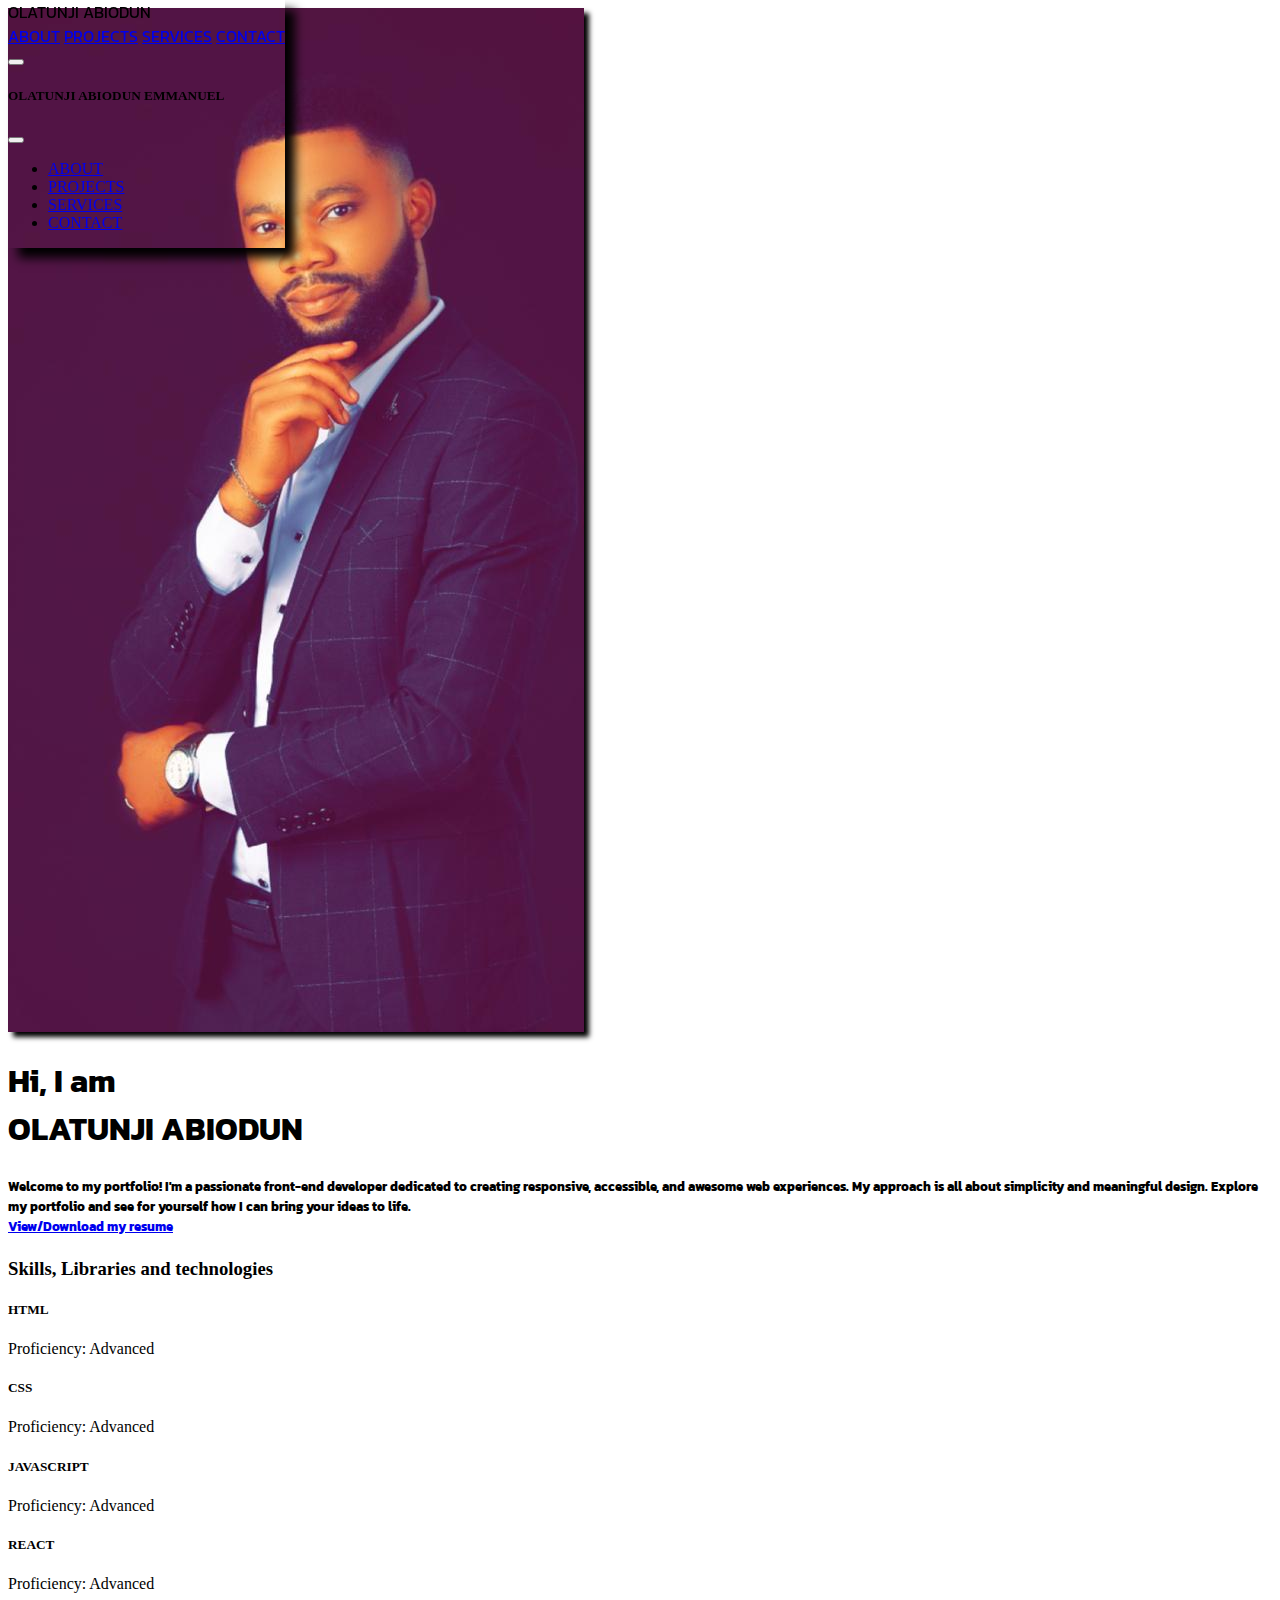
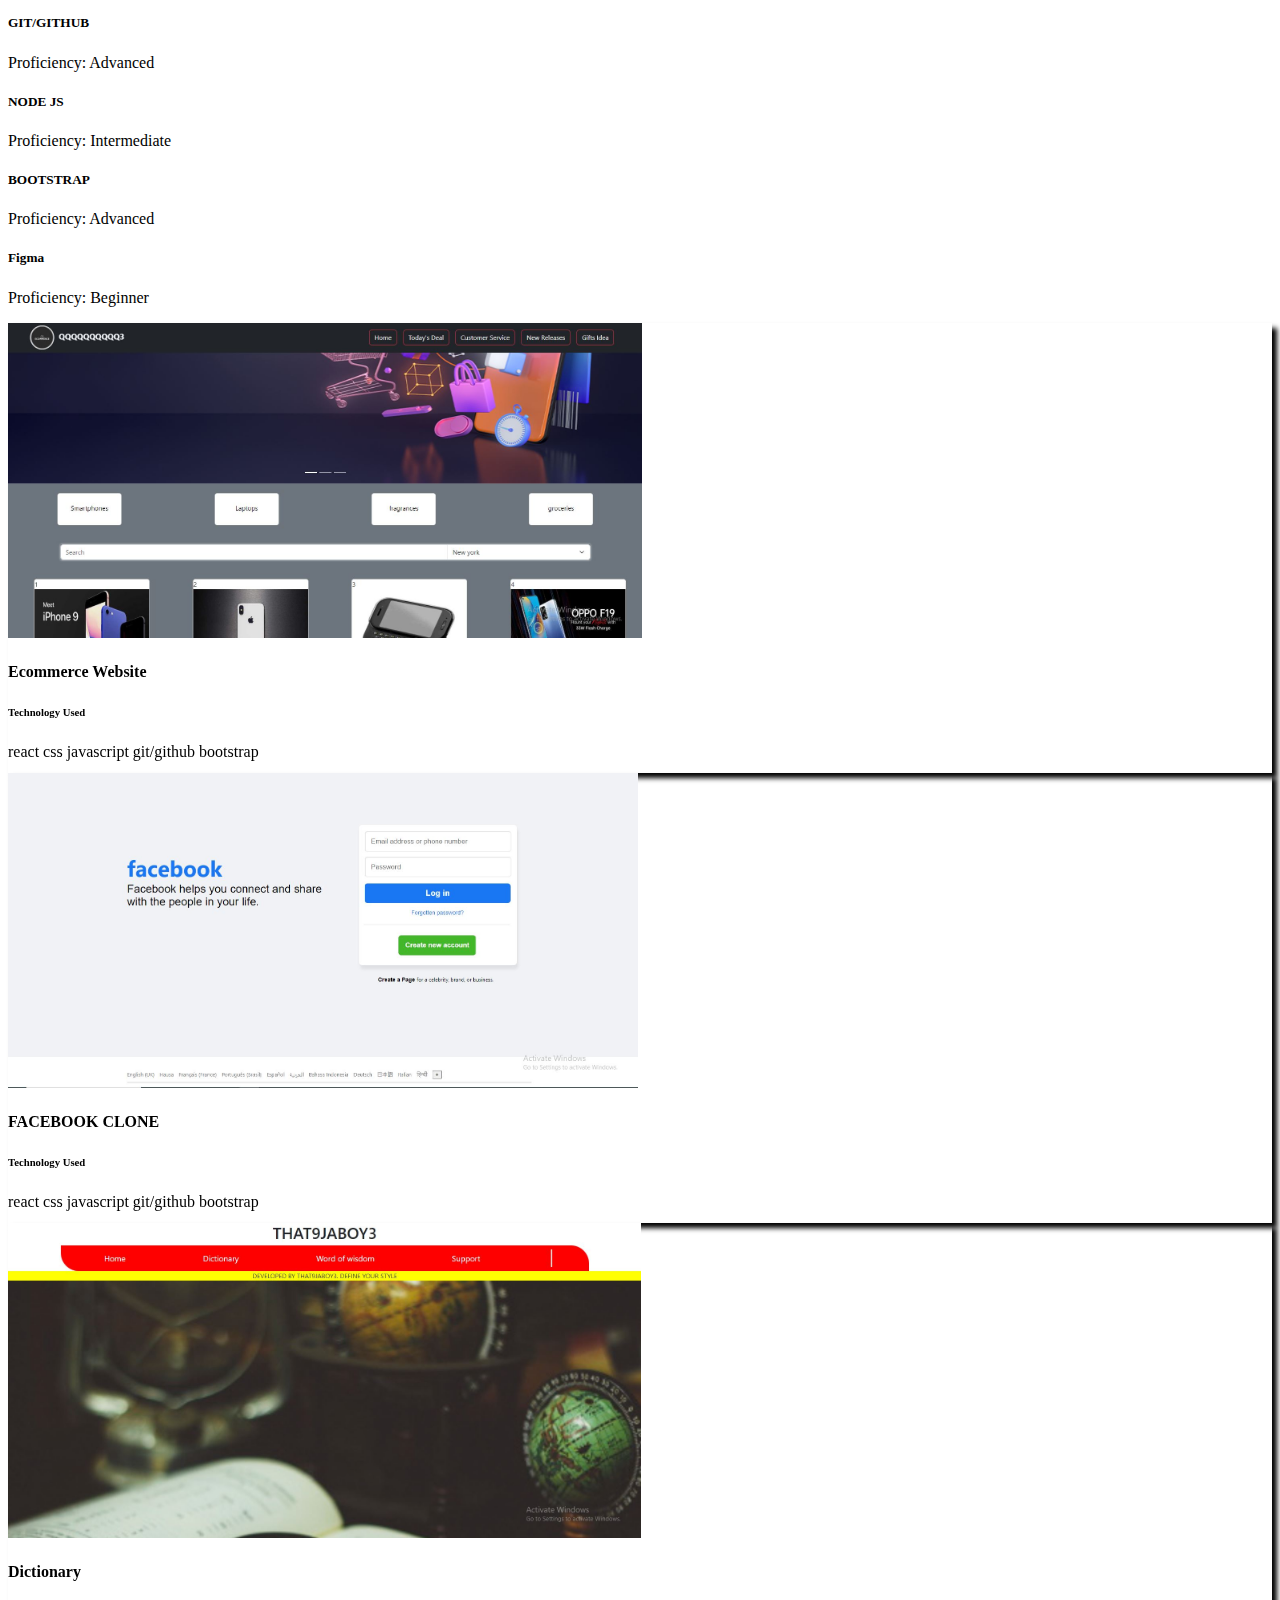
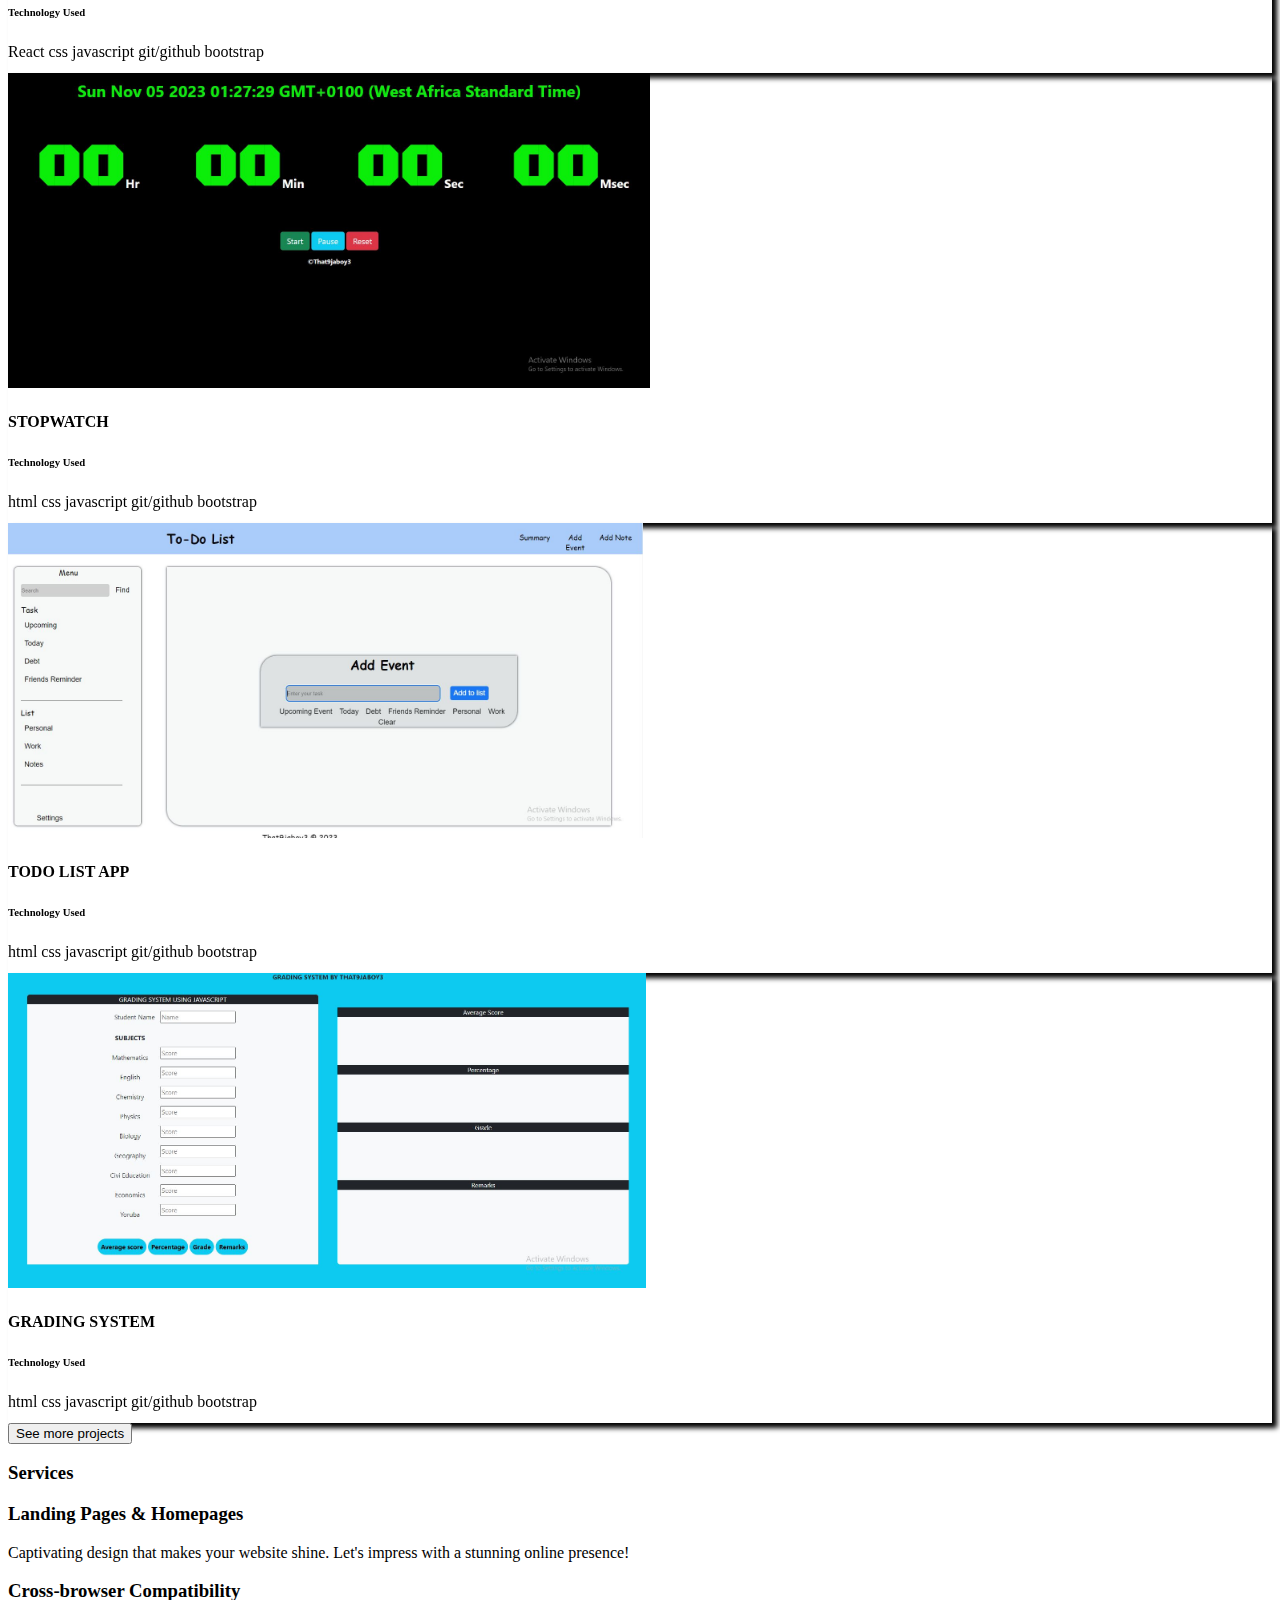
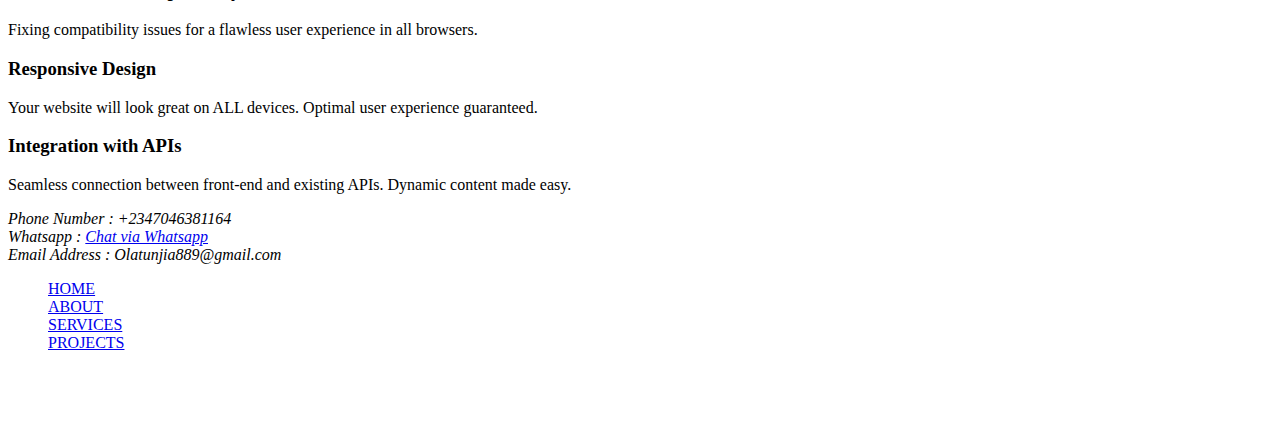
<file: index.html>
<!DOCTYPE html>
<html lang="en">
<head>
    <link rel="stylesheet" href="style.css">
    <meta charset="UTF-8">
    <meta name="viewport" content="width=device-width, initial-scale=1.0">
    <link rel="stylesheet" href="https://cdnjs.cloudflare.com/ajax/libs/font-awesome/6.4.2/css/all.min.css" integrity="sha512-z3gLpd7yknf1YoNbCzqRKc4qyor8gaKU1qmn+CShxbuBusANI9QpRohGBreCFkKxLhei6S9CQXFEbbKuqLg0DA==" crossorigin="anonymous" referrerpolicy="no-referrer" />
    <link href="https://cdn.jsdelivr.net/npm/bootstrap@5.3.2/dist/css/bootstrap.min.css" rel="stylesheet" integrity="sha384-T3c6CoIi6uLrA9TneNEoa7RxnatzjcDSCmG1MXxSR1GAsXEV/Dwwykc2MPK8M2HN" crossorigin="anonymous">
    <title>Olatunji Abiodun Portfolio</title>
    <link rel="preconnect" href="https://fonts.googleapis.com">
<link rel="preconnect" href="https://fonts.gstatic.com" crossorigin>
<link href="https://fonts.googleapis.com/css2?family=Kanit:wght@300&display=swap" rel="stylesheet">

</head>
<body>
    <nav class="navbar navbar-dark bg-black p-3 Naav">
        <div class="container-fluid d-flex justify-content-around">
          <div class="navbar-brand font"><i class="fa-solid fa-code"></i> OLATUNJI ABIODUN</div>
          <div class="d-none  text-light d-md-flex justify-content-around">
            <a href="#about" class="pe-3 font btn text-light" >ABOUT</a> 
            <a href="#projects" class="pe-3 font btn text-light">PROJECTS</a>
            <a href="#services" class="pe-3 font btn text-light">SERVICES</a>
            <a href="#footer" class="pe-3 font btn text-light">CONTACT</a>
          </div>
          <button class="navbar-toggler d-md-none" type="button" data-bs-toggle="offcanvas" data-bs-target="#offcanvasDarkNavbar" aria-controls="offcanvasDarkNavbar" aria-label="Toggle navigation">
            <span class="navbar-toggler-icon"></span>
          </button>
          <div class="offcanvas offcanvas-end text-bg-dark" tabindex="-1" id="offcanvasDarkNavbar" data-bs-scroll="true" aria-labelledby="offcanvasDarkNavbarLabel">
            <div class="offcanvas-header">
              <h5 class="offcanvas-title" id="offcanvasDarkNavbarLabel">OLATUNJI ABIODUN EMMANUEL</h5>
              <button type="button" class="btn-close btn-close-white" data-bs-dismiss="offcanvas" aria-label="Close"></button>
            </div>
            <div class="offcanvas-body">
              <ul class="navbar-nav justify-content-end flex-grow-1 pe-3">
                <li class="nav-item">
                  <a class="nav-link active" aria-current="page" href="#about" id="ab">ABOUT</a>
                </li>
                <li class="nav-item">
                  <a class="nav-link" href="#projects" id="ab1">PROJECTS</a>
                </li>
                <li class="nav-item">
                    <a class="nav-link" href="#services" onclick="ab2()" id="ab2">SERVICES</a>
                  </li>
                  <li class="nav-item">
                    <a class="nav-link" href="#footer" onclick="ab3()" id="ab3">CONTACT</a>
                  </li>
              </ul>
            </div>
          </div>
        </div>
      </nav>

<section class="container-sm mt-5 d-md-flex justify-content-around mb-5" id="about">
            <div class="text-center img1 mb-4 mb-md-0">
                <img src="/gallery/img.jpg" class="img-thumbnail dp" alt="...">
              </div>
        
        <div class=" font">
            <h1 class="border font fw-bolder p-3 border-5 border-top-0 border-end-0 border-bottom-0 border-black ms-md-5">Hi, I am <br> OLATUNJI ABIODUN</h1>
            <h5 class="mt-4 text-center ms-md-5">Welcome to my portfolio! I'm a passionate front-end developer dedicated to creating 
                responsive, accessible, and awesome web experiences. My approach is all about simplicity and meaningful design. Explore my portfolio and see 
                for yourself how I can bring your ideas to life. <div><a  class="" href="/resume.html" target="_blank">View/Download my resume</a></div>
            </h5>
            
        </div>
</section>

<section class="container-sm mb-5">
<h3 class="border border-3 border-top-0 border-end-0 mb-5 ps-3">Skills, Libraries and technologies</h3>
<div class="row">
  <div class="col-sm-6 mb-sm-0">
    <div class="card bg-black text-light mb-2">
      <div class="card-body">
        <h5 class="card-title">HTML <i class="fa-brands fa-html5"></i></h5>
        <p class="card-text">Proficiency: Advanced</p>
        
      </div>
    </div>
  </div>
  <div class="col-sm-6">
    <div class="card  bg-black text-light mb-2">
      <div class="card-body">
        <h5 class="card-title">CSS <i class="fa-brands fa-css3-alt"></i> </h5>
        <p class="card-text">Proficiency: Advanced</p>
        
      </div>
    </div>
  </div>
  <div class="col-sm-6 mb-sm-0">
    <div class="card  bg-black text-light mb-2">
      <div class="card-body">
        <h5 class="card-title">JAVASCRIPT <i class="fa-brands fa-js"></i></h5>
        <p class="card-text">Proficiency: Advanced</p>
        
      </div>
    </div>
  </div>
  <div class="col-sm-6">
    <div class="card  bg-black text-light mb-2">
      <div class="card-body">
        <h5 class="card-title">REACT <i class="fa-brands fa-react"></i></h5>
        <p class="card-text">Proficiency: Advanced</p>
        
      </div>
    </div>
  </div>
  <div class="col-sm-6 mb-sm-0">
    <div class="card  bg-black text-light mb-2">
      <div class="card-body">
        <h5 class="card-title">GIT/GITHUB <i class="fa-brands fa-github"></i></h5>
        <p class="card-text">Proficiency: Advanced</p>
        
      </div>
    </div>
  </div>
  <div class="col-sm-6">
    <div class="card  bg-black text-light mb-2">
      <div class="card-body">
        <h5 class="card-title">NODE JS <i class="fa-brands fa-node-js"></i></h5>
        <p class="card-text">Proficiency: Intermediate</p>
        
      </div>
    </div>
  </div>
  <div class="col-sm-6 mb-sm-0">
    <div class="card  bg-black text-light mb-2">
      <div class="card-body">
        <h5 class="card-title">BOOTSTRAP <i class="fa-brands fa-bootstrap"></i></h5>
        <p class="card-text">Proficiency: Advanced</p>
        
      </div>
    </div>
  </div>
  <div class="col-sm-6">
    <div class="card  bg-black text-light mb-2">
      <div class="card-body">
        <h5 class="card-title">Figma <i class="fa-brands fa-figma"></i></h5>
        <p class="card-text">Proficiency: Beginner</p>
        
      </div>
    </div>
  </div>
</div>
</section>


<section class="container-sm" id="projects">


    <div class="container pt-5 team">
        <div class="row">
        <div class="col-lg-3 col-md-6 col-lg-4 mb-5 dp">
        <div class="card border-0 bg-secondary text-center text-white" style=" height: 50vh;">
        <img class="card-img-top" src="/gallery/ecommerce.JPG" alt="" style="height: 70%;">
        <div class="card-social d-flex align-items-center justify-content-center">
                <a class="btn btn-outline-light rounded-circle text-center mr-2 px-0" style="width: 40px; height: 40px;"
                 href="https://that9jaboy3ecommerce.netlify.app/" target="_blank"><i class="fa-brands fa-chrome"></i></a>
                <a class="btn btn-outline-light rounded-circle text-center mr-2 px-0" style="width: 40px; height: 40px;" 
                href="https://github.com/OlatunjiAbiodunEmmanuel/ECOMMERCE" target="_blank"><i class="fa-brands fa-github"></i></a>
        </div>
        <div class="card-body bg-secondary">
                <h4 class="card-title">Ecommerce Website</h4>
                <h6 class="card-title">Technology Used</h6>
                <p class="card-text">
                  <span class="bg-secondary rounded-2 p-1">react</span>
                  <span class="bg-secondary rounded-2 p-1">css</span>
                  <span class="bg-secondary rounded-2 p-1">javascript</span>
                  <span class="bg-secondary rounded-2 p-1">git/github</span>
                  <span class="bg-secondary rounded-2 p-1">bootstrap</span></li>
              </p>
        </div>
        </div>
        </div>
        <div class="col-lg-3 col-md-6 col-lg-4 mb-5 dp">
          <div class="card border-0 bg-secondary text-center text-white" style=" height: 50vh;">
          <img class="card-img-top" src="/gallery/facebook.JPG" alt="" style="height: 70%;">
          <div class="card-social d-flex align-items-center justify-content-center">
                  <a class="btn btn-outline-light rounded-circle text-center mr-2 px-0" style="width: 40px; height: 40px;"
                   href="https://that9jaboy3-facebook-clone.netlify.app/" target="_blank"><i class="fa-brands fa-chrome"></i></a>
                  <a class="btn btn-outline-light rounded-circle text-center mr-2 px-0" style="width: 40px; height: 40px;" 
                  href="https://github.com/OlatunjiAbiodunEmmanuel/Facebook-landingPage-Clone" target="_blank"><i class="fa-brands fa-github"></i></a>
          </div>
          <div class="card-body bg-secondary">
                  <h4 class="card-title">FACEBOOK CLONE</h4>
                  <h6 class="card-title">Technology Used</h6>
                  <p class="card-text">
                    <span class="bg-secondary rounded-2 p-1">react</span>
                    <span class="bg-secondary rounded-2 p-1">css</span>
                    <span class="bg-secondary rounded-2 p-1">javascript</span>
                    <span class="bg-secondary rounded-2 p-1">git/github</span>
                    <span class="bg-secondary rounded-2 p-1">bootstrap</span></li>
                </p>
          </div>
          </div>
          </div>
  
          <div class="col-lg-3 col-md-6 col-lg-4 mb-5 dp">
              <div class="card border-0 bg-secondary text-center text-white" style=" height: 50vh;">
              <img class="card-img-top" src="/gallery/dictionary.JPG" alt="" style="height: 70%;">
              <div class="card-social d-flex align-items-center justify-content-center">
                      <a class="btn btn-outline-light rounded-circle text-center mr-2 px-0" style="width: 40px; height: 40px;"
                       href="https://that9jaboy3dictionary.netlify.app/" target="_blank"><i class="fa-brands fa-chrome"></i></a>
                      <a class="btn btn-outline-light rounded-circle text-center mr-2 px-0" style="width: 40px; height: 40px;" 
                      href="https://github.com/OlatunjiAbiodunEmmanuel/Dictionary-and-Quote-App" target="_blank"><i class="fa-brands fa-github"></i></a>
              </div>
              <div class="card-body bg-secondary">
                      <h4 class="card-title">Dictionary</h4>
                      <h6 class="card-title">Technology Used</h6>
                      <p class="card-text">
                        <span class="bg-secondary rounded-2 p-1">React</span>
                        <span class="bg-secondary rounded-2 p-1">css</span>
                        <span class="bg-secondary rounded-2 p-1">javascript</span>
                        <span class="bg-secondary rounded-2 p-1">git/github</span>
                        <span class="bg-secondary rounded-2 p-1">bootstrap</span></li>
                    </p>
              </div>
              </div>
              </div>
  
          <div class="col-lg-3 col-md-6 col-lg-4 mb-5 dp">
              <div class="card border-0 bg-secondary text-center text-white" style=" height: 50vh;">
              <img class="card-img-top" src="/gallery/stopwatch.JPG" alt="" style="height: 70%;">
              <div class="card-social d-flex align-items-center justify-content-center">
                      <a class="btn btn-outline-light rounded-circle text-center mr-2 px-0" style="width: 40px; height: 40px;"
                       href="https://that9jaboy3-digital-stopwatch.netlify.app" target="_blank"><i class="fa-brands fa-chrome"></i></a>
                      <a class="btn btn-outline-light rounded-circle text-center mr-2 px-0" style="width: 40px; height: 40px;" 
                      href="https://github.com/OlatunjiAbiodunEmmanuel/DIGITAL-STOWATCH" target="_blank"><i class="fa-brands fa-github"></i></a>
              </div>
              <div class="card-body bg-secondary">
                      <h4 class="card-title">STOPWATCH</h4>
                      <h6 class="card-title">Technology Used</h6>
                      <p class="card-text">
                        <span class="bg-secondary rounded-2 p-1">html</span>
                        <span class="bg-secondary rounded-2 p-1">css</span>
                        <span class="bg-secondary rounded-2 p-1">javascript</span>
                        <span class="bg-secondary rounded-2 p-1">git/github</span>
                        <span class="bg-secondary rounded-2 p-1">bootstrap</span></li>
                    </p>
              </div>
              </div>
              </div>
              
              <div class="col-lg-3 col-md-6 col-lg-4 mb-5 dp">
                  <div class="card border-0 bg-secondary text-center text-white" style=" height: 50vh;">
                  <img class="card-img-top" src="/gallery/todolist.JPG" alt="" style="height: 70%;">
                  <div class="card-social d-flex align-items-center justify-content-center">
                          <a class="btn btn-outline-light rounded-circle text-center mr-2 px-0" style="width: 40px; height: 40px;"
                           href="https://that9jaboy3-to-do-list.netlify.app/" target="_blank"><i class="fa-brands fa-chrome"></i></a>
                          <a class="btn btn-outline-light rounded-circle text-center mr-2 px-0" style="width: 40px; height: 40px;" 
                          href="https://github.com/OlatunjiAbiodunEmmanuel/ToDoList-Application" target="_blank"><i class="fa-brands fa-github"></i></a>
                  </div>
                  <div class="card-body bg-secondary">
                          <h4 class="card-title">TODO LIST APP</h4>
                          <h6 class="card-title">Technology Used</h6>
                          <p class="card-text">
                            <span class="bg-secondary rounded-2 p-1">html</span>
                            <span class="bg-secondary rounded-2 p-1">css</span>
                            <span class="bg-secondary rounded-2 p-1">javascript</span>
                            <span class="bg-secondary rounded-2 p-1">git/github</span>
                            <span class="bg-secondary rounded-2 p-1">bootstrap</span></li>
                        </p>
                  </div>
                  </div>
                  </div>
  
                  <div class="col-lg-3 col-md-6 col-lg-4 mb-5 dp">
                      <div class="card border-0 bg-secondary text-center text-white" style=" height: 50vh;">
                      <img class="card-img-top" src="/gallery/gradesystem.JPG" alt="" style="height: 70%;">
                      <div class="card-social d-flex align-items-center justify-content-center">
                              <a class="btn btn-outline-light rounded-circle text-center mr-2 px-0" style="width: 40px; height: 40px;"
                               href="https://that9jaboy3-grading-system.netlify.app/" target="_blank"><i class="fa-brands fa-chrome"></i></a>
                              <a class="btn btn-outline-light rounded-circle text-center mr-2 px-0" style="width: 40px; height: 40px;" 
                              href="https://github.com/OlatunjiAbiodunEmmanuel/Grading-system" target="_blank"><i class="fa-brands fa-github"></i></a>
                      </div>
                      <div class="card-body bg-secondary">
                              <h4 class="card-title">GRADING SYSTEM</h4>
                              <h6 class="card-title">Technology Used</h6>
                              <p class="card-text">
                                <span class="bg-secondary rounded-2 p-1">html</span>
                                <span class="bg-secondary rounded-2 p-1">css</span>
                                <span class="bg-secondary rounded-2 p-1">javascript</span>
                                <span class="bg-secondary rounded-2 p-1">git/github</span>
                                <span class="bg-secondary rounded-2 p-1">bootstrap</span></li>
                            </p>
                      </div>
                      </div>
                      </div>
    <a href="project.html"><button class="mt-1 rounded-2 text-light bg-black">See more projects</button></a>
</section>

<section class="container-sm mt-5" id="services">
<h3  class="border border-3 border-top-0 border-end-0 mb-5 ps-3">Services</h3>
<div class="row">
    <div class="col-sm-6 mb-sm-0">
      <div class="  mb-5">
        <div class="">
          <h3 class="mb-5"> <i class="fa-solid fa-plane-arrival fa-2xl me-3"></i>Landing Pages & Homepages</h3>
          <p class="">Captivating design that makes your website shine. Let's impress with a stunning online presence!</p>
          
        </div>
      </div>
    </div>
    <div class="col-sm-6">
      <div class=" mb-5">
        <div class="">
          <h3 class="mb-5"><i class="fa-brands fa-firefox-browser fa-2xl me-3"></i>Cross-browser Compatibility  </h3>
          <p class="">Fixing compatibility issues for a flawless user experience in all browsers.</p>
          
        </div>
      </div>
    </div>

    <div class="row">
        <div class="col-sm-6 mb-sm-0">
          <div class="  mb-5">
            <div class="">
              <h3 class="mb-5"><i class="fa-solid fa-mobile fa-2xl me-3"></i>Responsive Design </h3>
              <p class="">Your website will look great on ALL devices. Optimal user experience guaranteed.</p>
              
            </div>
          </div>
        </div>
        <div class="col-sm-6">
          <div class=" mb-2">
            <div class="">
              <h3 class="mb-5"> <i class="fa-solid fa-microchip fa-2xl me-3"></i>Integration with APIs</h3>
              <p class="">Seamless connection between front-end and existing APIs. Dynamic content made easy.</p>
              
            </div>
          </div>
        </div>
</section>

<footer class="bg-black text-light p-5 d-md-flex justify-content-around align-items-center" id="footer">
    <div class="">
        <address>
            <span><i class="fa-solid fa-mobile fa-lg me-3"></i> Phone Number : +2347046381164</span> <br>
            <span><i class="fa-brands fa-whatsapp fa-lg me-3"></i>Whatsapp : <a href="https://wa.me/+2347046381165" target="_blank">Chat via Whatsapp</a></span> <br>
            <span><i class="fa-solid fa-envelope fa-lg me-3"></i>Email Address : Olatunjia889@gmail.com</span>
        </address>
    </div>

<div class="text-center text-md-start">
<ul>
    <span><a  class="text-light text-decoration-none" href="#">HOME</a></span> <br>
    <span><a  class="text-light text-decoration-none" href="#about">ABOUT</a></span> <br>
    <span><a  class="text-light text-decoration-none" href="#services">SERVICES</a></span> <br>
    <span><a  class="text-light text-decoration-none" href="#projects">PROJECTS</a></span>
</ul> 
</div>
<div class="text-center">
    <span><a  class="text-light" href="#" target="_blank"><i class="fa-brands fa-x-twitter fa-lg"></i></a></span> <br>
    <span><a  class="text-light" href="#" target="_blank"><i class="fa-brands fa-instagram fa-lg"></i></a></span> <br>
    <span><a  class="text-light" href="https://github.com/OlatunjiAbiodunEmmanuel" target="_blank"><i class="fa-brands fa-github fa-lg"></i></a></span> <br>
    <span><a  class="text-light" href="https://wa.me/+2347046381165" target="_blank"><i class="fa-brands fa-whatsapp fa-lg"></i></a></span>
</div>

</footer>

<a href="#" class=" back-to-top" ><i class="fa fa-angle-double-up fa-2xl" style="color: gray;"></i></a>
<script src="script.js"></script>
<script src="https://cdn.jsdelivr.net/npm/bootstrap@5.3.2/dist/js/bootstrap.bundle.min.js" integrity="sha384-C6RzsynM9kWDrMNeT87bh95OGNyZPhcTNXj1NW7RuBCsyN/o0jlpcV8Qyq46cDfL" crossorigin="anonymous"></script>
</body>
</html>
</file>
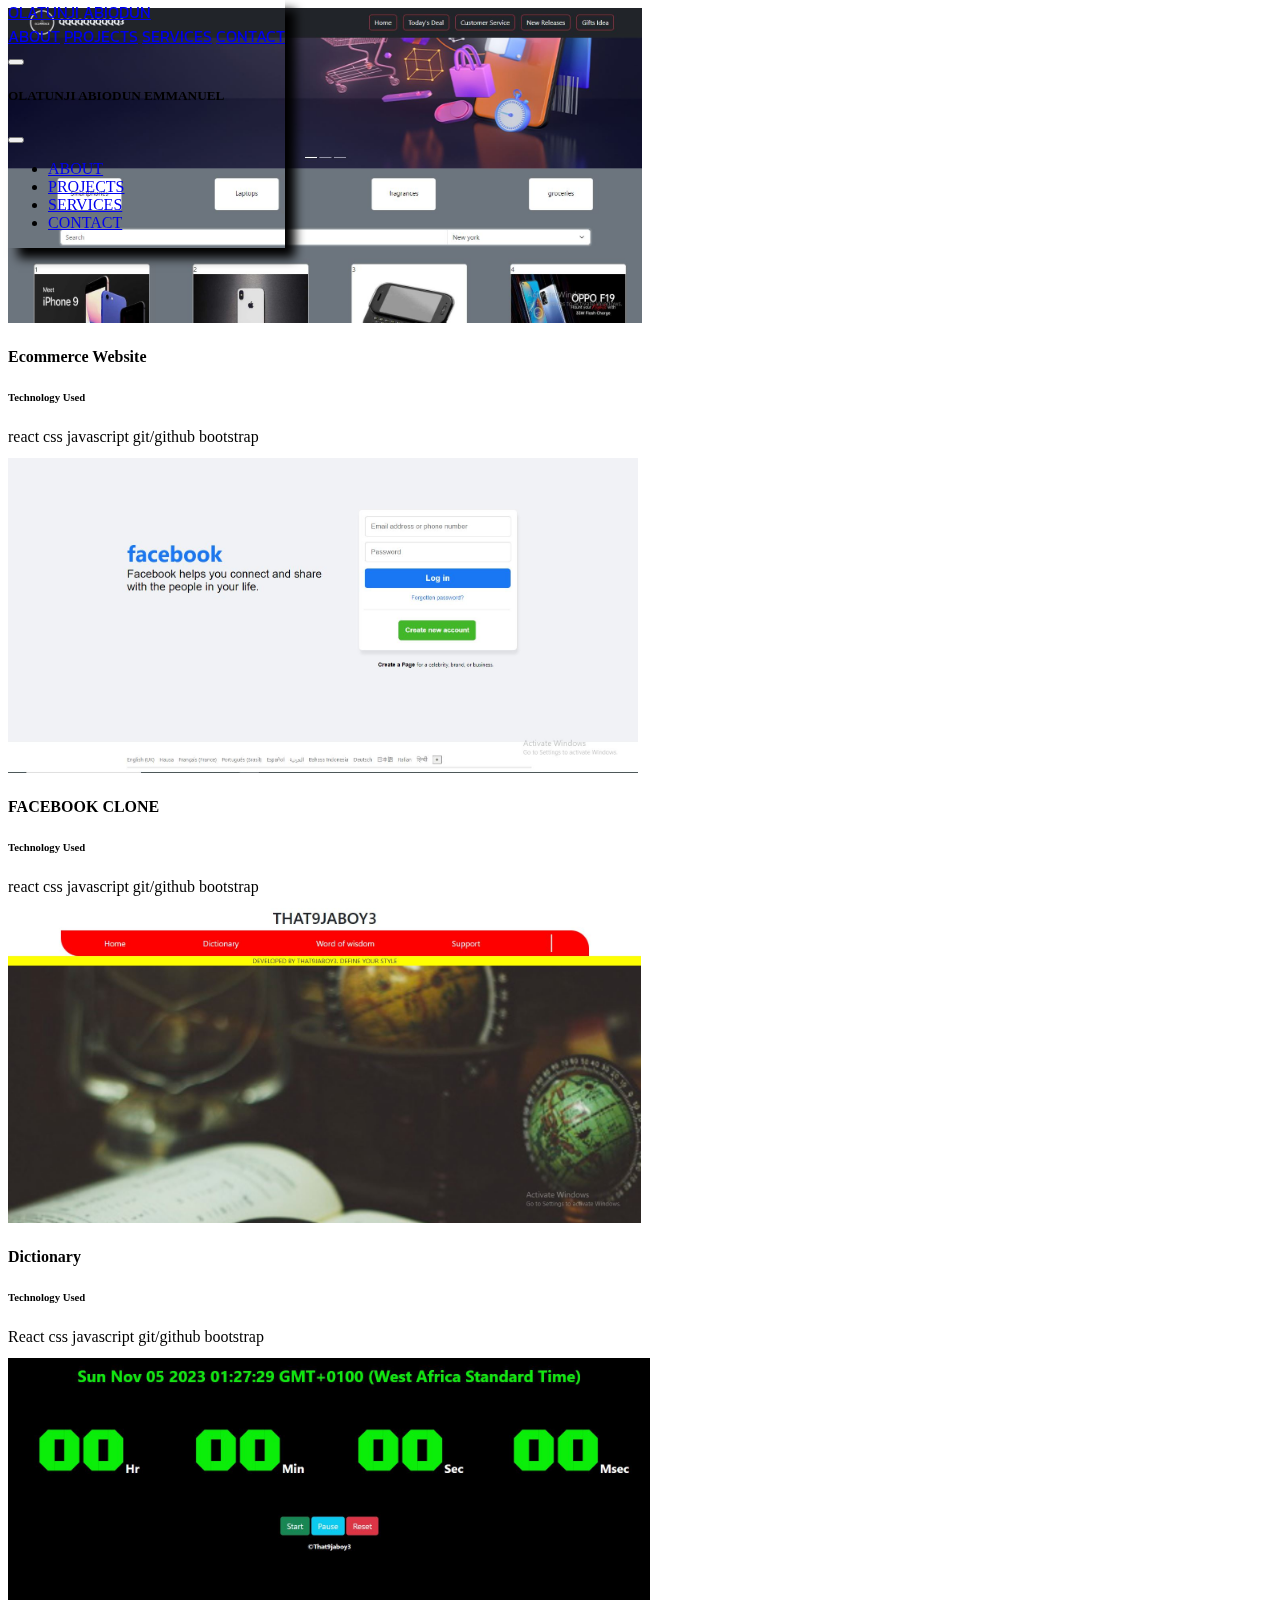
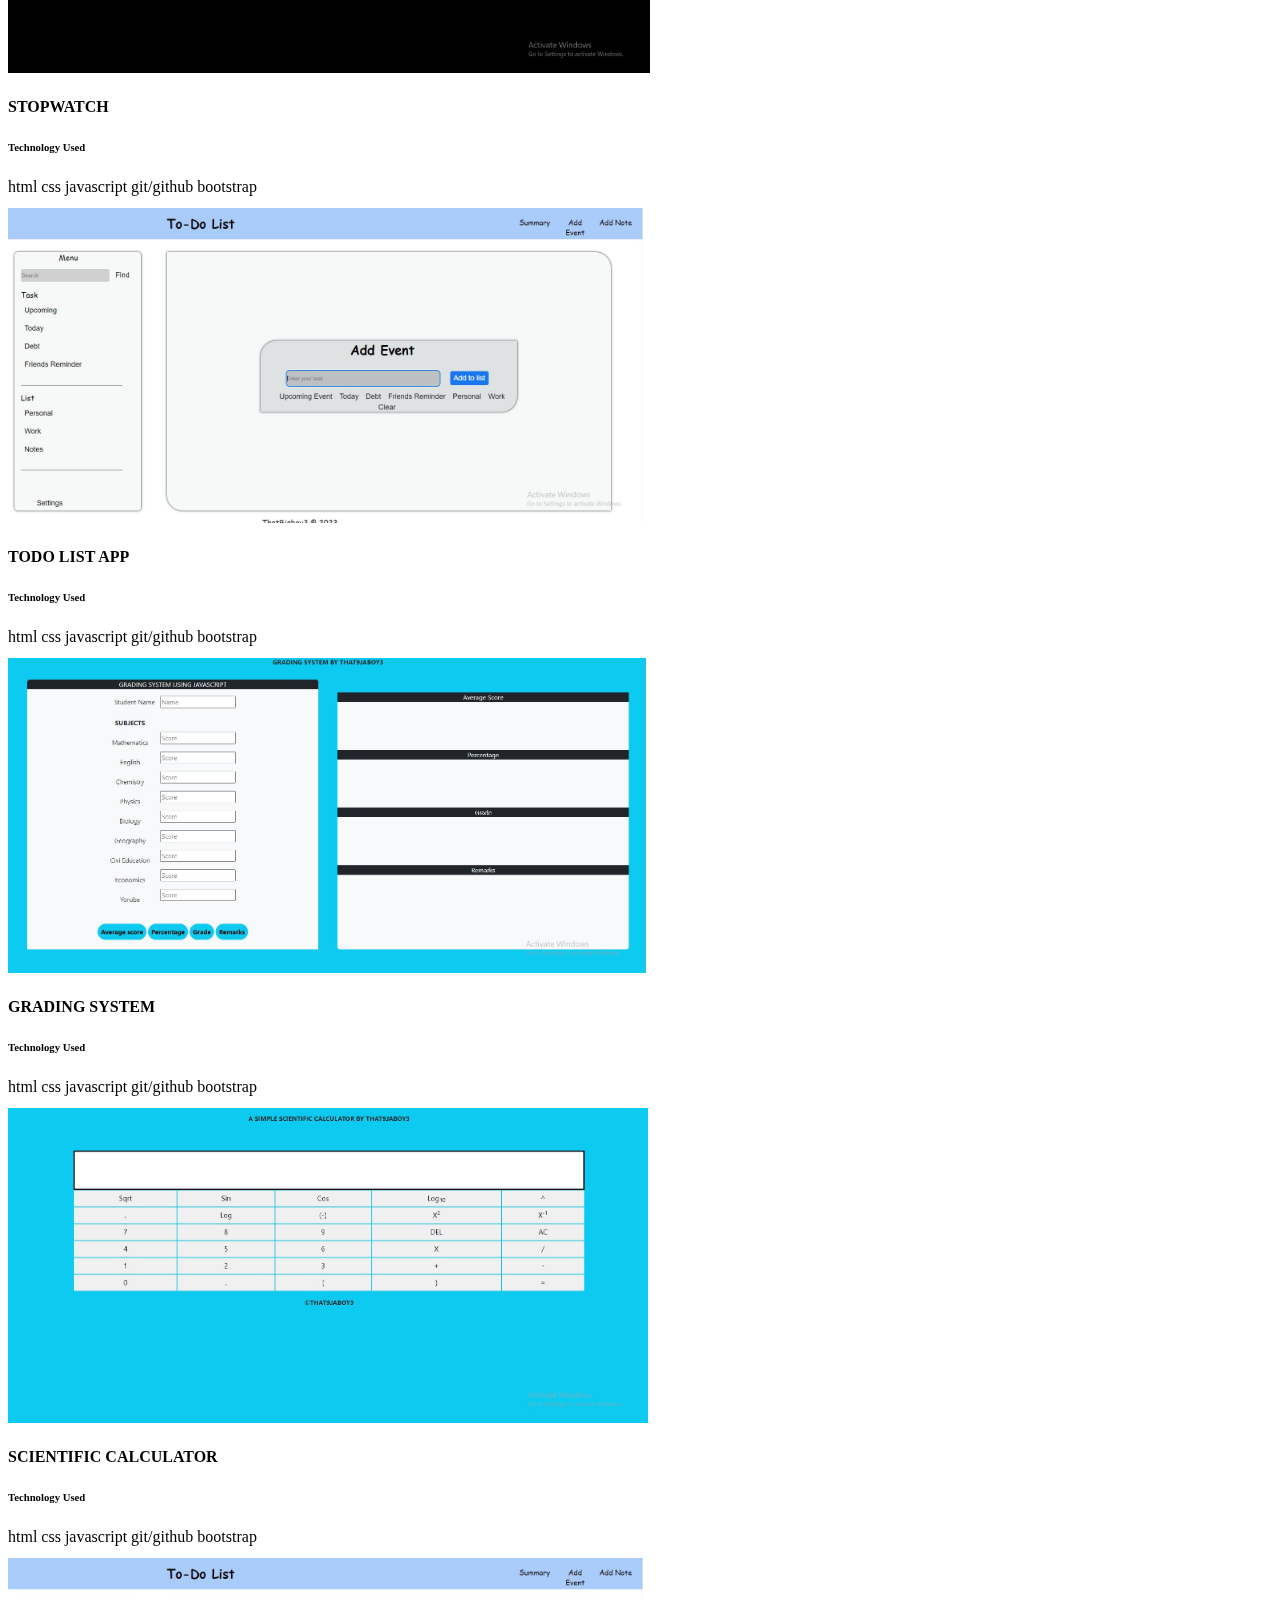
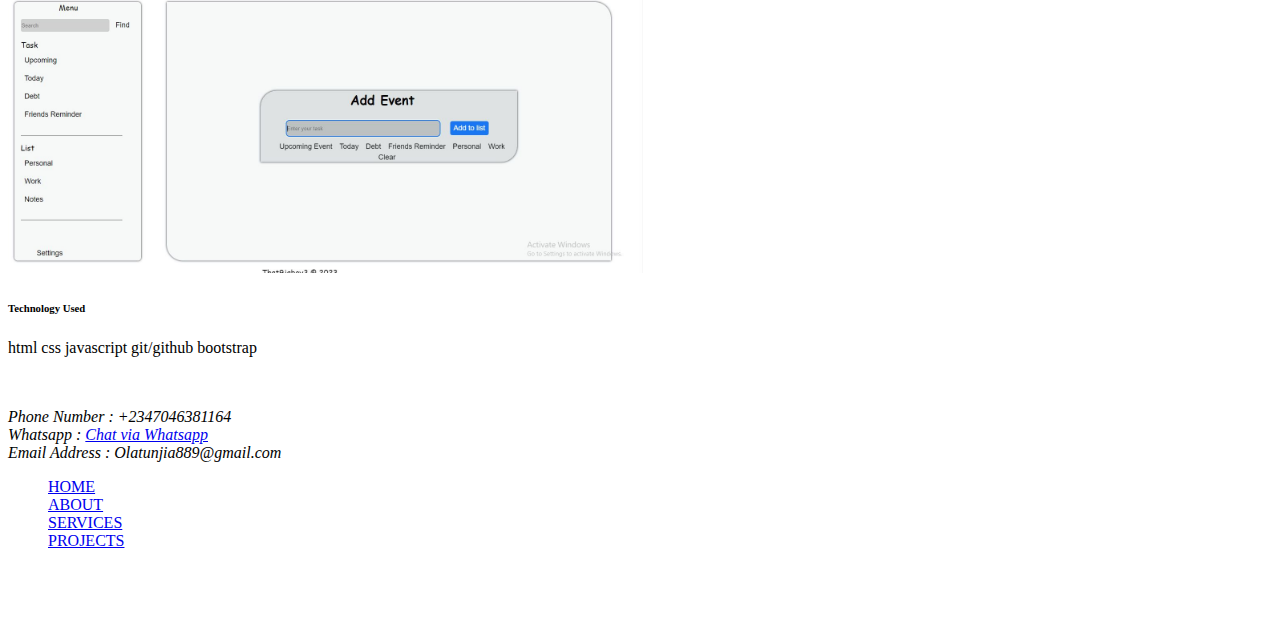
<file: project.html>
<!DOCTYPE html>
<html lang="en">
<head>
    <meta charset="UTF-8">
    <link rel="stylesheet" href="style.css">
    <link rel="preconnect" href="https://fonts.googleapis.com">
    <link rel="preconnect" href="https://fonts.gstatic.com" crossorigin>
    <link href="https://fonts.googleapis.com/css2?family=Kanit:wght@300&display=swap" rel="stylesheet">
    <link rel="stylesheet" href="https://cdnjs.cloudflare.com/ajax/libs/font-awesome/6.4.2/css/all.min.css" integrity="sha512-z3gLpd7yknf1YoNbCzqRKc4qyor8gaKU1qmn+CShxbuBusANI9QpRohGBreCFkKxLhei6S9CQXFEbbKuqLg0DA==" crossorigin="anonymous" referrerpolicy="no-referrer" />
    <link href="https://cdn.jsdelivr.net/npm/bootstrap@5.3.2/dist/css/bootstrap.min.css" rel="stylesheet" integrity="sha384-T3c6CoIi6uLrA9TneNEoa7RxnatzjcDSCmG1MXxSR1GAsXEV/Dwwykc2MPK8M2HN" crossorigin="anonymous">
    <meta name="viewport" content="width=device-width, initial-scale=1.0">
    <title>Projects</title>
</head>
<body>
    <nav class="navbar navbar-dark bg-black p-3 Naav">
        <div class="container-fluid d-flex justify-content-around ">
          <a href="index.html" class="navbar-brand font"><i class="fa-solid fa-code"></i> OLATUNJI ABIODUN</a>
          <div class="d-none  text-light d-md-flex justify-content-around">
            <a href="index.html#about" class="pe-3 font btn text-light" >ABOUT</a> 
            <a href="index.html#projects" class="pe-3 font btn text-light">PROJECTS</a>
            <a href="index.html#services" class="pe-3 font btn text-light">SERVICES</a>
            <a href="#footer" class="pe-3 font btn text-light">CONTACT</a>
          </div>
          <button class="navbar-toggler d-md-none" type="button" data-bs-toggle="offcanvas" data-bs-target="#offcanvasDarkNavbar" aria-controls="offcanvasDarkNavbar" aria-label="Toggle navigation">
            <span class="navbar-toggler-icon"></span>
          </button>
          <div class="offcanvas offcanvas-end text-bg-dark" tabindex="-1" id="offcanvasDarkNavbar" aria-labelledby="offcanvasDarkNavbarLabel">
            <div class="offcanvas-header">
              <h5 class="offcanvas-title" id="offcanvasDarkNavbarLabel">OLATUNJI ABIODUN EMMANUEL</h5>
              <button type="button" class="btn-close btn-close-white" data-bs-dismiss="offcanvas" aria-label="Close"></button>
            </div>
            <div class="offcanvas-body">
              <ul class="navbar-nav justify-content-end flex-grow-1 pe-3">
                <li class="nav-item">
                  <a class="nav-link active" aria-current="page" href="index.html#about">ABOUT</a>
                </li>
                <li class="nav-item">
                  <a class="nav-link" href="#">PROJECTS</a>
                </li>
                <li class="nav-item">
                    <a class="nav-link" href="index.html#services">SERVICES</a>
                  </li>
                  <li class="nav-item">
                    <a class="nav-link" href="#footer">CONTACT</a>
                  </li>
              </ul>
            </div>
          </div>
        </div>
      </nav>
    <section class="container-sm border border-5" id="projects">
        
        <div class="container pt-5 team">
      <div class="row">
      <div class="col-lg-3 col-md-6 mb-5">
      <div class="card border-0 bg-secondary text-center text-white" style=" height: 50vh;">
      <img class="card-img-top" src="/gallery/ecommerce.JPG" alt="" style="height: 70%;">
      <div class="card-social d-flex align-items-center justify-content-center">
              <a class="btn btn-outline-light rounded-circle text-center mr-2 px-0" style="width: 40px; height: 40px;"
               href="https://that9jaboy3ecommerce.netlify.app/" target="_blank"><i class="fa-brands fa-chrome"></i></a>
              <a class="btn btn-outline-light rounded-circle text-center mr-2 px-0" style="width: 40px; height: 40px;" 
              href="https://github.com/OlatunjiAbiodunEmmanuel/ECOMMERCE" target="_blank"><i class="fa-brands fa-github"></i></a>
      </div>
      <div class="card-body bg-secondary">
              <h4 class="card-title">Ecommerce Website</h4>
              <h6 class="card-title">Technology Used</h6>
              <p class="card-text">
                <span class="bg-secondary rounded-2 p-1">react</span>
                <span class="bg-secondary rounded-2 p-1">css</span>
                <span class="bg-secondary rounded-2 p-1">javascript</span>
                <span class="bg-secondary rounded-2 p-1">git/github</span>
                <span class="bg-secondary rounded-2 p-1">bootstrap</span></li>
            </p>
      </div>
      </div>
      </div>
      <div class="col-lg-3 col-md-6 mb-5">
        <div class="card border-0 bg-secondary text-center text-white" style=" height: 50vh;">
        <img class="card-img-top" src="/gallery/facebook.JPG" alt="" style="height: 70%;">
        <div class="card-social d-flex align-items-center justify-content-center">
                <a class="btn btn-outline-light rounded-circle text-center mr-2 px-0" style="width: 40px; height: 40px;"
                 href="https://that9jaboy3-facebook-clone.netlify.app/" target="_blank"><i class="fa-brands fa-chrome"></i></a>
                <a class="btn btn-outline-light rounded-circle text-center mr-2 px-0" style="width: 40px; height: 40px;" 
                href="https://github.com/OlatunjiAbiodunEmmanuel/Facebook-landingPage-Clone" target="_blank"><i class="fa-brands fa-github"></i></a>
        </div>
        <div class="card-body bg-secondary">
                <h4 class="card-title">FACEBOOK CLONE</h4>
                <h6 class="card-title">Technology Used</h6>
                <p class="card-text">
                  <span class="bg-secondary rounded-2 p-1">react</span>
                  <span class="bg-secondary rounded-2 p-1">css</span>
                  <span class="bg-secondary rounded-2 p-1">javascript</span>
                  <span class="bg-secondary rounded-2 p-1">git/github</span>
                  <span class="bg-secondary rounded-2 p-1">bootstrap</span></li>
              </p>
        </div>
        </div>
        </div>

        <div class="col-lg-3 col-md-6 mb-5">
            <div class="card border-0 bg-secondary text-center text-white" style=" height: 50vh;">
            <img class="card-img-top" src="/gallery/dictionary.JPG" alt="" style="height: 70%;">
            <div class="card-social d-flex align-items-center justify-content-center">
                    <a class="btn btn-outline-light rounded-circle text-center mr-2 px-0" style="width: 40px; height: 40px;"
                     href="https://that9jaboy3dictionary.netlify.app/" target="_blank"><i class="fa-brands fa-chrome"></i></a>
                    <a class="btn btn-outline-light rounded-circle text-center mr-2 px-0" style="width: 40px; height: 40px;" 
                    href="https://github.com/OlatunjiAbiodunEmmanuel/Dictionary-and-Quote-App" target="_blank"><i class="fa-brands fa-github"></i></a>
            </div>
            <div class="card-body bg-secondary">
                    <h4 class="card-title">Dictionary</h4>
                    <h6 class="card-title">Technology Used</h6>
                    <p class="card-text">
                      <span class="bg-secondary rounded-2 p-1">React</span>
                      <span class="bg-secondary rounded-2 p-1">css</span>
                      <span class="bg-secondary rounded-2 p-1">javascript</span>
                      <span class="bg-secondary rounded-2 p-1">git/github</span>
                      <span class="bg-secondary rounded-2 p-1">bootstrap</span></li>
                  </p>
            </div>
            </div>
            </div>

        <div class="col-lg-3 col-md-6 mb-5">
            <div class="card border-0 bg-secondary text-center text-white" style=" height: 50vh;">
            <img class="card-img-top" src="/gallery/stopwatch.JPG" alt="" style="height: 70%;">
            <div class="card-social d-flex align-items-center justify-content-center">
                    <a class="btn btn-outline-light rounded-circle text-center mr-2 px-0" style="width: 40px; height: 40px;"
                     href="https://that9jaboy3-digital-stopwatch.netlify.app" target="_blank"><i class="fa-brands fa-chrome"></i></a>
                    <a class="btn btn-outline-light rounded-circle text-center mr-2 px-0" style="width: 40px; height: 40px;" 
                    href="https://github.com/OlatunjiAbiodunEmmanuel/DIGITAL-STOWATCH" target="_blank"><i class="fa-brands fa-github"></i></a>
            </div>
            <div class="card-body bg-secondary">
                    <h4 class="card-title">STOPWATCH</h4>
                    <h6 class="card-title">Technology Used</h6>
                    <p class="card-text">
                      <span class="bg-secondary rounded-2 p-1">html</span>
                      <span class="bg-secondary rounded-2 p-1">css</span>
                      <span class="bg-secondary rounded-2 p-1">javascript</span>
                      <span class="bg-secondary rounded-2 p-1">git/github</span>
                      <span class="bg-secondary rounded-2 p-1">bootstrap</span></li>
                  </p>
            </div>
            </div>
            </div>
            
            <div class="col-lg-3 col-md-6 mb-5">
                <div class="card border-0 bg-secondary text-center text-white" style=" height: 50vh;">
                <img class="card-img-top" src="/gallery/todolist.JPG" alt="" style="height: 70%;">
                <div class="card-social d-flex align-items-center justify-content-center">
                        <a class="btn btn-outline-light rounded-circle text-center mr-2 px-0" style="width: 40px; height: 40px;"
                         href="https://that9jaboy3-to-do-list.netlify.app/" target="_blank"><i class="fa-brands fa-chrome"></i></a>
                        <a class="btn btn-outline-light rounded-circle text-center mr-2 px-0" style="width: 40px; height: 40px;" 
                        href="https://github.com/OlatunjiAbiodunEmmanuel/ToDoList-Application" target="_blank"><i class="fa-brands fa-github"></i></a>
                </div>
                <div class="card-body bg-secondary">
                        <h4 class="card-title">TODO LIST APP</h4>
                        <h6 class="card-title">Technology Used</h6>
                        <p class="card-text">
                          <span class="bg-secondary rounded-2 p-1">html</span>
                          <span class="bg-secondary rounded-2 p-1">css</span>
                          <span class="bg-secondary rounded-2 p-1">javascript</span>
                          <span class="bg-secondary rounded-2 p-1">git/github</span>
                          <span class="bg-secondary rounded-2 p-1">bootstrap</span></li>
                      </p>
                </div>
                </div>
                </div>

                <div class="col-lg-3 col-md-6 mb-5">
                    <div class="card border-0 bg-secondary text-center text-white" style=" height: 50vh;">
                    <img class="card-img-top" src="/gallery/gradesystem.JPG" alt="" style="height: 70%;">
                    <div class="card-social d-flex align-items-center justify-content-center">
                            <a class="btn btn-outline-light rounded-circle text-center mr-2 px-0" style="width: 40px; height: 40px;"
                             href="https://that9jaboy3-grading-system.netlify.app/" target="_blank"><i class="fa-brands fa-chrome"></i></a>
                            <a class="btn btn-outline-light rounded-circle text-center mr-2 px-0" style="width: 40px; height: 40px;" 
                            href="https://github.com/OlatunjiAbiodunEmmanuel/Grading-system" target="_blank"><i class="fa-brands fa-github"></i></a>
                    </div>
                    <div class="card-body bg-secondary">
                            <h4 class="card-title">GRADING SYSTEM</h4>
                            <h6 class="card-title">Technology Used</h6>
                            <p class="card-text">
                              <span class="bg-secondary rounded-2 p-1">html</span>
                              <span class="bg-secondary rounded-2 p-1">css</span>
                              <span class="bg-secondary rounded-2 p-1">javascript</span>
                              <span class="bg-secondary rounded-2 p-1">git/github</span>
                              <span class="bg-secondary rounded-2 p-1">bootstrap</span></li>
                          </p>
                    </div>
                    </div>
                    </div>

                    <div class="col-lg-3 col-md-6 mb-5">
                        <div class="card border-0 bg-secondary text-center text-white" style=" height: 50vh;">
                        <img class="card-img-top" src="/gallery/scientific.JPG" alt="" style="height: 70%;">
                        <div class="card-social d-flex align-items-center justify-content-center">
                                <a class="btn btn-outline-light rounded-circle text-center mr-2 px-0" style="width: 40px; height: 40px;"
                                 href="https://that9jaboy3-scientific-calculator.netlify.app/" target="_blank"><i class="fa-brands fa-chrome"></i></a>
                                <a class="btn btn-outline-light rounded-circle text-center mr-2 px-0" style="width: 40px; height: 40px;" 
                                href="https://github.com/OlatunjiAbiodunEmmanuel/Scientific-Calculator" target="_blank"><i class="fa-brands fa-github"></i></a>
                        </div>
                        <div class="card-body bg-secondary">
                                <h4 class="card-title">SCIENTIFIC CALCULATOR</h4>
                                <h6 class="card-title">Technology Used</h6>
                                <p class="card-text">
                                  <span class="bg-secondary rounded-2 p-1">html</span>
                                  <span class="bg-secondary rounded-2 p-1">css</span>
                                  <span class="bg-secondary rounded-2 p-1">javascript</span>
                                  <span class="bg-secondary rounded-2 p-1">git/github</span>
                                  <span class="bg-secondary rounded-2 p-1">bootstrap</span></li>
                              </p>
                        </div>
                        </div>
                        </div>

                            <div class="col-lg-3 col-md-6 mb-5">
                                <div class="card border-0 bg-secondary text-center text-white" style=" height: 50vh;">
                                <img class="card-img-top" src="/gallery/todolist.JPG" alt="" style="height: 70%;">
                                <div class="card-social d-flex align-items-center justify-content-center">
                                        <a class="btn btn-outline-light rounded-circle text-center mr-2 px-0" style="width: 40px; height: 40px;"
                                         href="https://that9jaboy3-to-do-list.netlify.app/" target="_blank"><i class="fa-brands fa-chrome"></i></a>
                                        <a class="btn btn-outline-light rounded-circle text-center mr-2 px-0" style="width: 40px; height: 40px;" 
                                        href="https://github.com/OlatunjiAbiodunEmmanuel/ToDoList-Application" target="_blank"><i class="fa-brands fa-github"></i></a>
                                </div>
                                <div class="card-body bg-secondary">
                                        <h4 class="card-title"></h4>
                                        <h6 class="card-title">Technology Used</h6>
                                        <p class="card-text">
                                          <span class="bg-secondary rounded-2 p-1">html</span>
                                          <span class="bg-secondary rounded-2 p-1">css</span>
                                          <span class="bg-secondary rounded-2 p-1">javascript</span>
                                          <span class="bg-secondary rounded-2 p-1">git/github</span>
                                          <span class="bg-secondary rounded-2 p-1">bootstrap</span></li>
                                      </p>
                                </div>
                                </div>
                                </div>
    </section>
    
    <footer class="bg-black text-light p-5 d-md-flex justify-content-around align-items-center" id="footer">
        <div class="">
            <address>
                <span><i class="fa-solid fa-mobile fa-lg me-3"></i> Phone Number : +2347046381164</span> <br>
                <span><i class="fa-brands fa-whatsapp fa-lg me-3"></i>Whatsapp : <a href="https://wa.me/+2347046381165" target="_blank">Chat via Whatsapp</a></span> <br>
                <span><i class="fa-solid fa-envelope fa-lg me-3"></i>Email Address : Olatunjia889@gmail.com</span>
            </address>
        </div>
    
    <div class="text-center text-md-start">
    <ul>
        <span><a  class="text-light text-decoration-none" href="index.html">HOME</a></span> <br>
        <span><a  class="text-light text-decoration-none" href="index.html#about">ABOUT</a></span> <br>
        <span><a  class="text-light text-decoration-none" href="index.html#service">SERVICES</a></span> <br>
        <span><a  class="text-light text-decoration-none" href="#">PROJECTS</a></span>
    </ul> 
    </div>
    <div class="text-center">
        <span><a  class="text-light" href="#" target="_blank"><i class="fa-brands fa-x-twitter fa-lg"></i></a></span> <br>
        <span><a  class="text-light" href="#" target="_blank"><i class="fa-brands fa-instagram fa-lg"></i></a></span> <br>
        <span><a  class="text-light" href="https://github.com/OlatunjiAbiodunEmmanuel" target="_blank"><i class="fa-brands fa-github fa-lg"></i></a></span> <br>
        <span><a  class="text-light" href="https://wa.me/+2347046381165" target="_blank"><i class="fa-brands fa-whatsapp fa-lg"></i></a></span>
    </div>
    
    </footer>
    
    <a href="#" class=" back-to-top" ><i class="fa fa-angle-double-up fa-2xl" style="color: gray;"></i></a>
    <script src="https://cdn.jsdelivr.net/npm/bootstrap@5.3.2/dist/js/bootstrap.bundle.min.js" integrity="sha384-C6RzsynM9kWDrMNeT87bh95OGNyZPhcTNXj1NW7RuBCsyN/o0jlpcV8Qyq46cDfL" crossorigin="anonymous"></script>
</body>
</html>
</file>
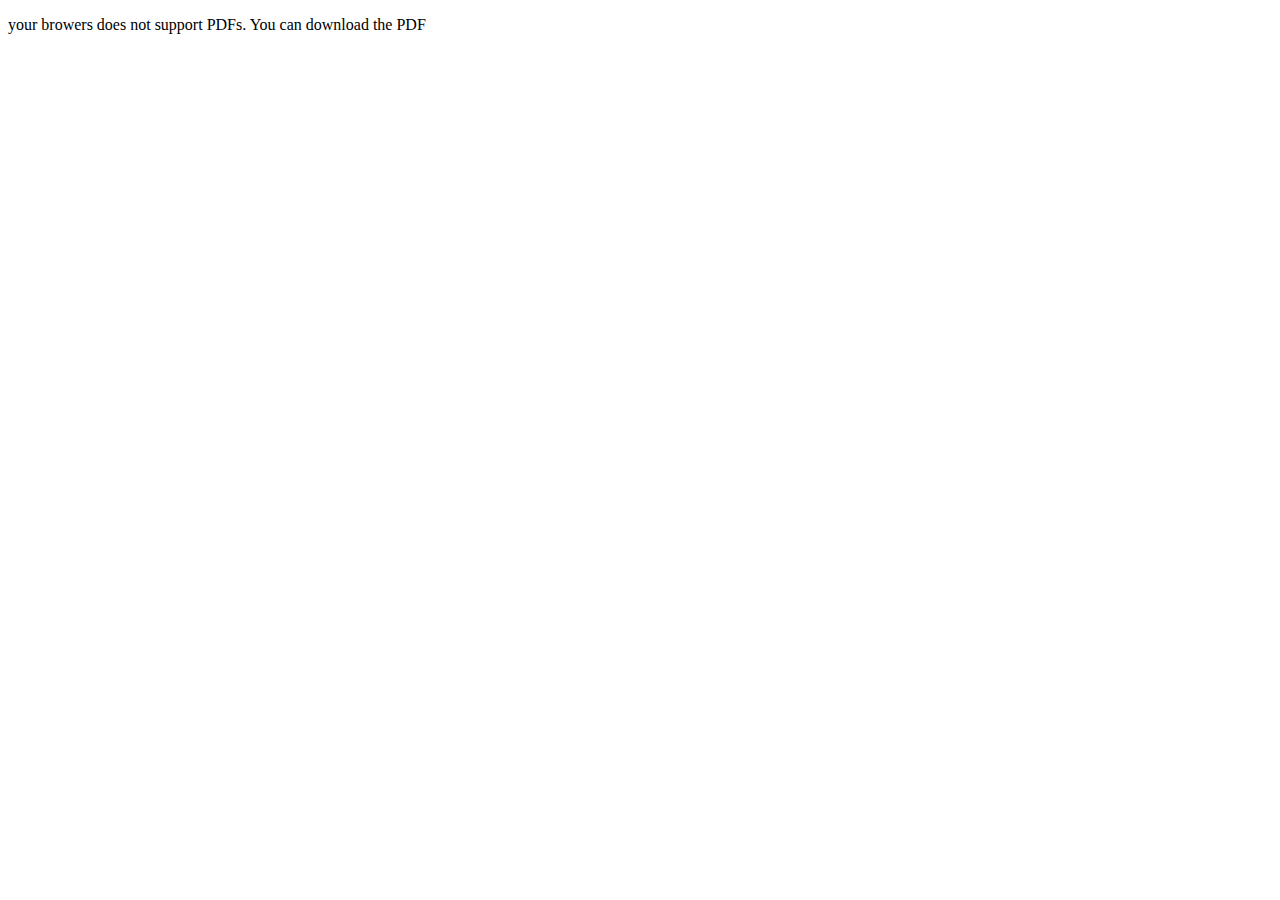
<file: resume.html>
<!DOCTYPE html>
<html lang="en">
<head>
    <meta charset="UTF-8">
    <meta name="viewport" content="width=device-width, initial-scale=1.0">
    <title>OLATUNJI ABIODUN RESUME</title>
</head>
<body>
    <object data="/Resume/Abiodun's Resume new.pdf" type="application/pdf" width="500" height="600"><p>your browers does not support PDFs.
        You can download the PDF <a href="/Resume/uploaded resume.pdf"></a>
      </p></object>
</body>
</html>
</file>
<file: style.css>
.Naav{
    box-shadow: 10px 10px 10px black;
    position: fixed;
    top: 0;

}
.font{
    font-family: 'Kanit';
}

.dp{
    box-shadow: 5px 5px 5px black;
}

@keyframes flip {
    0%,80% {
      transform: rotateY(360deg) 
    }
}
.back-to-top {
    position: fixed;
    width: 4%;
    height: 40px;
    right: 30px;
    bottom: 30px;
    z-index: 11;
    -webkit-animation: action 1s infinite alternate;
    animation: action 1s infinite alternate;
}
@-webkit-keyframes action {
    0% {
        transform: translateY(0);
    }

    100% {
        transform: translateY(-15px);
    }
}
@keyframes action {
    0% {
        transform: translateY(0);
    }

    100% {
        transform: translateY(-15px);
    }
}
.bb{
    width: 100%;
    height: 40px;
}
ul{
    text-decoration: none;
}
.team .card-social {
    position: absolute;
    width: 100%;
    height: 0;
    top: 100%;
    left: 0;
    opacity: 0;
    transition: .5s;
    z-index: 1;
}
.team .card:hover .card-social {
    top: 0;
    height: calc(100% - 100px);
    opacity: 1;
    background: rgba(0, 0, 0, 0.3);
}
.team .card-body {
    position: relative;
    z-index: 2;
}
@keyframes flip {
    0%,80% {
      transform: rotateY(360deg) 
    }
}
</file>
